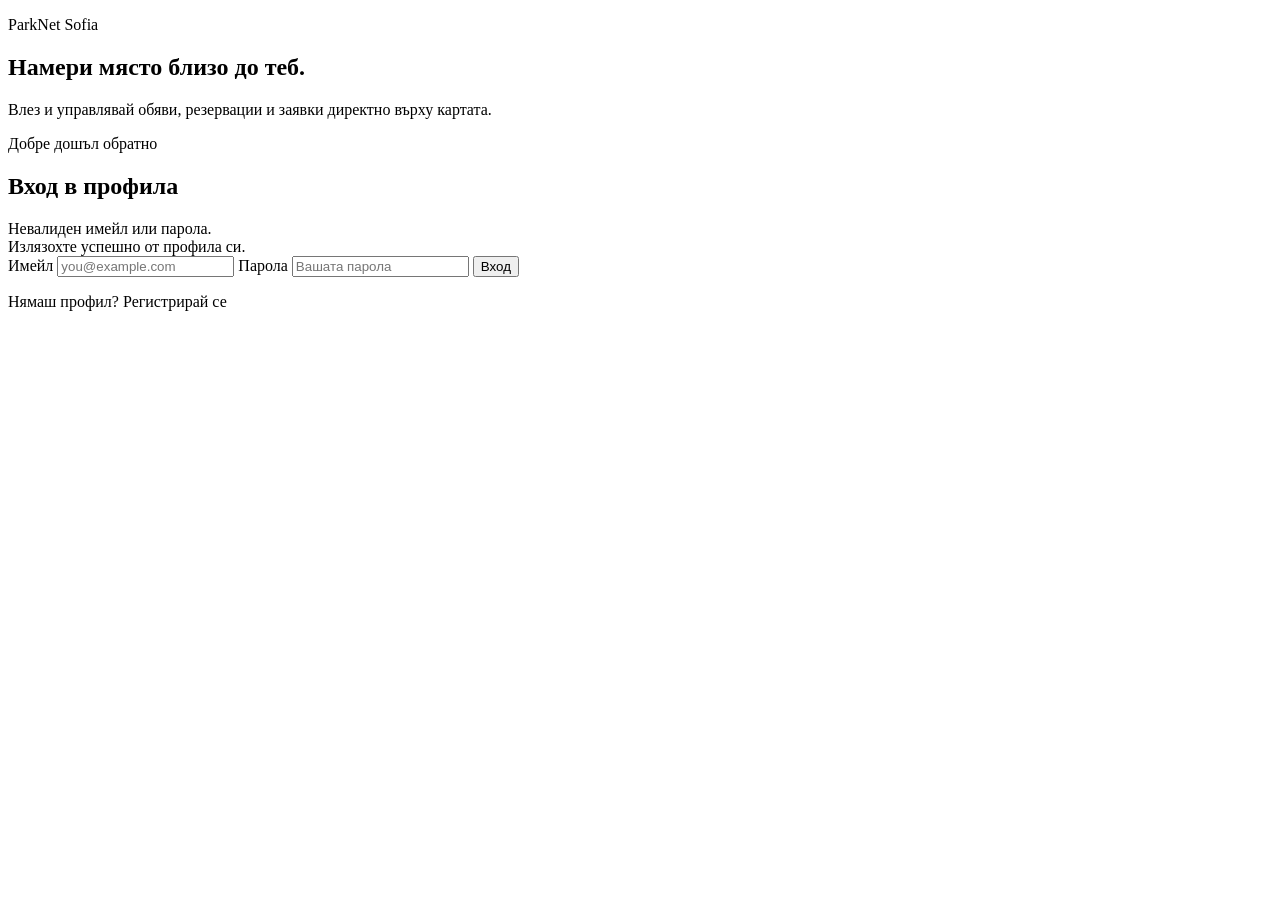
<file: src/main/resources/templates/auth/login.html>
<!DOCTYPE html>
<html lang="bg" xmlns:th="http://www.thymeleaf.org">
<head>
    <meta charset="UTF-8">
    <meta name="viewport" content="width=device-width, initial-scale=1.0">
    <title>Вход | ParkNet</title>
    <link rel="stylesheet" th:href="@{/css/style.css}">
</head>
<body class="auth-body">
<div th:replace="~{fragments/nav :: nav}"></div>

<main class="auth-shell">
    <section class="auth-hero-panel" aria-label="ParkNet">
        <span class="parknet-logo auth-logo" aria-hidden="true"></span>
        <p class="eyebrow">ParkNet Sofia</p>
        <h1>Намери място близо до теб.</h1>
        <p>Влез и управлявай обяви, резервации и заявки директно върху картата.</p>
    </section>

    <section class="auth-panel">
        <p class="eyebrow">Добре дошъл обратно</p>
        <h2>Вход в профила</h2>

        <div class="alert success" th:if="${registrationSuccess}" th:text="${registrationSuccess}"></div>
        <div class="alert error" th:if="${param.error}">Невалиден имейл или парола.</div>
        <div class="alert success" th:if="${param.logout}">Излязохте успешно от профила си.</div>

        <form th:action="@{/login}" method="post" class="stacked-form">
            <input type="hidden" th:name="${_csrf.parameterName}" th:value="${_csrf.token}">
            <label>
                <span>Имейл</span>
                <input type="email" name="email" autocomplete="email" placeholder="you@example.com" required>
            </label>
            <label>
                <span>Парола</span>
                <input type="password" name="password" autocomplete="current-password" placeholder="Вашата парола" required>
            </label>
            <button type="submit">Вход</button>
        </form>

        <p class="form-switch">Нямаш профил? <a th:href="@{/register}">Регистрирай се</a></p>
    </section>
</main>
</body>
</html>
</file>
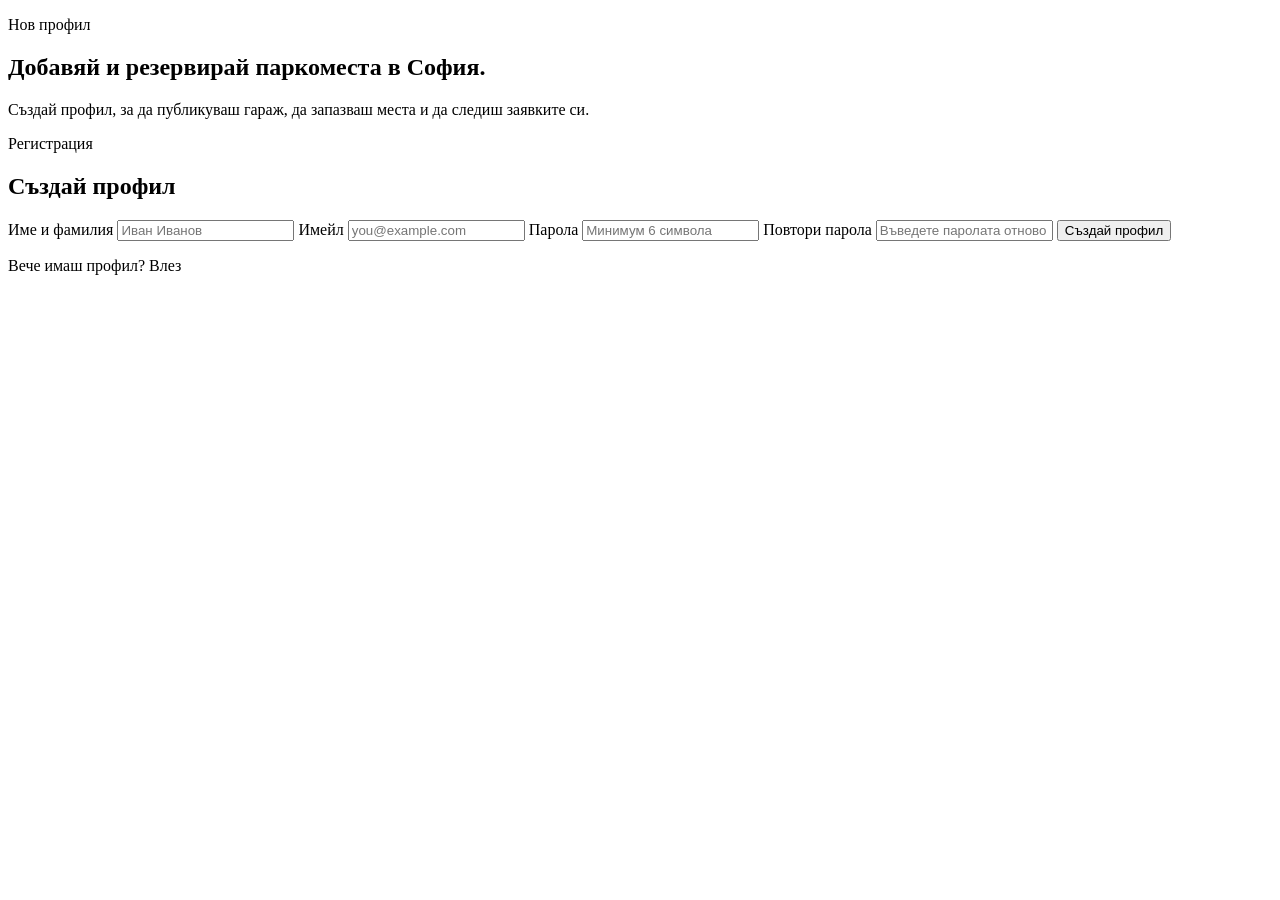
<file: src/main/resources/templates/auth/register.html>
<!DOCTYPE html>
<html lang="bg" xmlns:th="http://www.thymeleaf.org">
<head>
    <meta charset="UTF-8">
    <meta name="viewport" content="width=device-width, initial-scale=1.0">
    <title>Регистрация | ParkNet</title>
    <link rel="stylesheet" th:href="@{/css/style.css}">
</head>
<body class="auth-body">
<div th:replace="~{fragments/nav :: nav}"></div>

<main class="auth-shell">
    <section class="auth-hero-panel" aria-label="ParkNet">
        <span class="parknet-logo auth-logo" aria-hidden="true"></span>
        <p class="eyebrow">Нов профил</p>
        <h1>Добавяй и резервирай паркоместа в София.</h1>
        <p>Създай профил, за да публикуваш гараж, да запазваш места и да следиш заявките си.</p>
    </section>

    <section class="auth-panel">
        <p class="eyebrow">Регистрация</p>
        <h2>Създай профил</h2>

        <form th:action="@{/register}" th:object="${registerRequest}" method="post" class="stacked-form">
            <input type="hidden" th:name="${_csrf.parameterName}" th:value="${_csrf.token}">
            <label>
                <span>Име и фамилия</span>
                <input type="text" th:field="*{fullName}" autocomplete="name" placeholder="Иван Иванов">
                <span class="field-error" th:if="${#fields.hasErrors('fullName')}" th:errors="*{fullName}"></span>
            </label>
            <label>
                <span>Имейл</span>
                <input type="email" th:field="*{email}" autocomplete="email" placeholder="you@example.com">
                <span class="field-error" th:if="${#fields.hasErrors('email')}" th:errors="*{email}"></span>
            </label>
            <label>
                <span>Парола</span>
                <input type="password" th:field="*{password}" autocomplete="new-password" placeholder="Минимум 6 символа">
                <span class="field-error" th:if="${#fields.hasErrors('password')}" th:errors="*{password}"></span>
            </label>
            <label>
                <span>Повтори парола</span>
                <input type="password" th:field="*{confirmPassword}" autocomplete="new-password" placeholder="Въведете паролата отново">
                <span class="field-error" th:if="${#fields.hasErrors('confirmPassword')}" th:errors="*{confirmPassword}"></span>
            </label>
            <button type="submit">Създай профил</button>
        </form>

        <p class="form-switch">Вече имаш профил? <a th:href="@{/login}">Влез</a></p>
    </section>
</main>
</body>
</html>
</file>
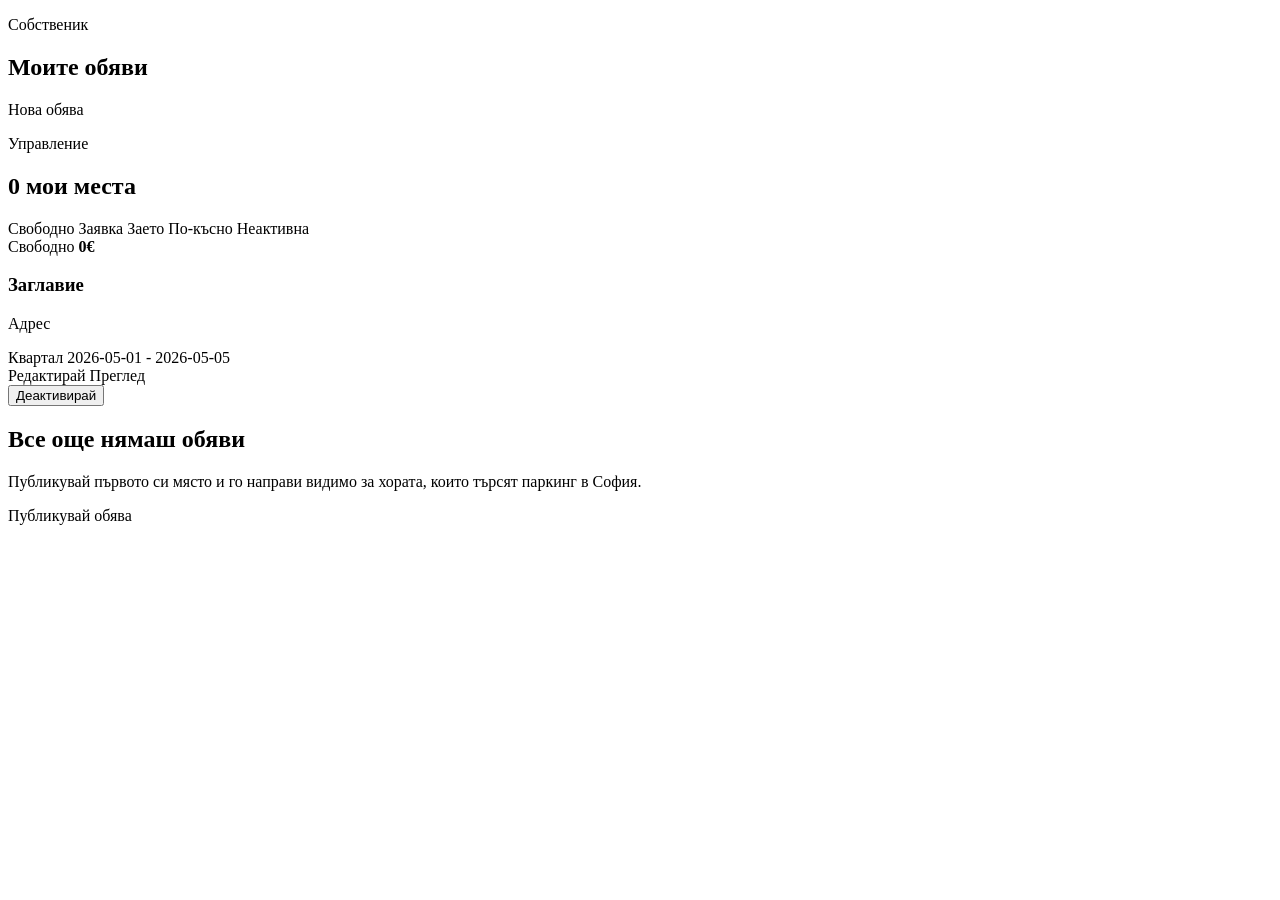
<file: src/main/resources/templates/dashboard/my-listings.html>
<!DOCTYPE html>
<html lang="bg" xmlns:th="http://www.thymeleaf.org">
<head>
    <meta charset="UTF-8">
    <meta name="viewport" content="width=device-width, initial-scale=1.0">
    <title>Моите обяви | ParkNet</title>
    <link rel="stylesheet" th:href="@{/vendor/leaflet/leaflet.css}">
    <link rel="stylesheet" th:href="@{/css/style.css}">
</head>
<body>
<div th:replace="~{fragments/nav :: nav}"></div>

<main class="page">
    <section class="section-heading">
        <div>
            <p class="eyebrow">Собственик</p>
            <h1>Моите обяви</h1>
        </div>
        <a class="primary-action" th:href="@{/listings/new}">Нова обява</a>
    </section>

    <div class="alert success" th:if="${listingSuccess}" th:text="${listingSuccess}"></div>
    <div class="alert error" th:if="${listingError}" th:text="${listingError}"></div>

    <section class="map-workspace owner-map-workspace" th:if="${!#lists.isEmpty(listingMapPoints)}">
        <div class="map-shell owner-map-shell">
            <div id="owner-listings-map" class="sofia-map" aria-label="Карта на моите обяви"></div>
        </div>

        <aside class="map-results-panel owner-map-panel">
            <div class="map-results-header">
                <div>
                    <p class="eyebrow">Управление</p>
                    <h2 th:text="${#lists.size(listings)} + ' мои места'">0 мои места</h2>
                </div>
                <div class="map-legend owner-map-legend" aria-label="Легенда на картата">
                    <span><i class="legend-dot legend-dot-available"></i>Свободно</span>
                    <span><i class="legend-dot legend-dot-requested"></i>Заявка</span>
                    <span><i class="legend-dot legend-dot-booked"></i>Заето</span>
                    <span><i class="legend-dot legend-dot-unavailable"></i>По-късно</span>
                    <span><i class="legend-dot legend-dot-inactive"></i>Неактивна</span>
                </div>
            </div>

            <div class="map-result-list owner-result-list">
                <article class="map-result-card owner-listing-card"
                         th:each="point : ${listingMapPoints}"
                         th:attr="data-listing-id=${point.id}">
                    <div class="map-result-topline">
                        <span class="status-dot" th:style="'background: ' + ${point.color}"></span>
                        <span th:text="${point.statusLabel}">Свободно</span>
                        <strong th:text="${point.displayRateLabel}">0€</strong>
                    </div>
                    <h3>
                        <a th:href="${point.editUrl}" th:text="${point.title}">Заглавие</a>
                    </h3>
                    <p th:text="${point.address}">Адрес</p>
                    <div class="date-row">
                        <span th:text="${point.districtName}">Квартал</span>
                        <span>
                            <span th:text="${point.availableFrom}">2026-05-01</span>
                            <span> - </span>
                            <span th:text="${point.availableTo}">2026-05-05</span>
                        </span>
                    </div>
                    <div class="listing-actions">
                        <a th:href="${point.editUrl}">Редактирай</a>
                        <a th:if="${point.colorCategory != 'inactive'}" th:href="${point.detailsUrl}">Преглед</a>
                        <form th:if="${point.colorCategory != 'inactive'}" th:action="@{/listings/{id}/delete(id=${point.id})}" method="post">
                            <input type="hidden" th:name="${_csrf.parameterName}" th:value="${_csrf.token}">
                            <button type="submit">Деактивирай</button>
                        </form>
                    </div>
                </article>
            </div>
        </aside>
    </section>

    <section class="empty-state" th:if="${#lists.isEmpty(listings)}">
        <h2>Все още нямаш обяви</h2>
        <p>Публикувай първото си място и го направи видимо за хората, които търсят паркинг в София.</p>
        <a th:href="@{/listings/new}">Публикувай обява</a>
    </section>
</main>
<script th:src="@{/vendor/leaflet/leaflet.js}"></script>
<script th:inline="javascript">
    const listingPoints = /*[[${listingMapPoints}]]*/ [];
    const sofiaCenter = [42.6977, 23.3219];
    const sofiaBounds = [[42.55, 23.05], [42.85, 23.65]];

    function escapeHtml(value) {
        return String(value)
            .replaceAll("&", "&amp;")
            .replaceAll("<", "&lt;")
            .replaceAll(">", "&gt;")
            .replaceAll("\"", "&quot;")
            .replaceAll("'", "&#039;");
    }

    function initializeOwnerListingsMap() {
        const mapElement = document.getElementById("owner-listings-map");
        if (!mapElement || !window.L) {
            return;
        }

        const map = L.map(mapElement, {
            scrollWheelZoom: false,
            zoomControl: true,
            maxBounds: L.latLngBounds(sofiaBounds).pad(0.35),
            maxBoundsViscosity: 0.82
        }).setView(sofiaCenter, 12);

        L.tileLayer("https://{s}.tile.openstreetmap.org/{z}/{x}/{y}.png", {
            maxZoom: 19,
            attribution: '&copy; OpenStreetMap contributors'
        }).addTo(map);

        const bounds = [];
        const markersById = {};

        listingPoints.forEach((point) => {
            const latitude = Number(point.centerLatitude);
            const longitude = Number(point.centerLongitude);
            if (!Number.isFinite(latitude) || !Number.isFinite(longitude)) {
                return;
            }

            const popupHtml = `
                <div class="map-popup">
                    <strong>${escapeHtml(point.title)}</strong>
                    <span>${escapeHtml(point.statusLabel)} · ${escapeHtml(point.displayRateLabel)}</span>
                    <span>${escapeHtml(point.address)}</span>
                    <a href="${escapeHtml(point.editUrl)}">Редактирай</a>
                </div>
            `;

            if (point.geometryGeoJson) {
                try {
                    const shape = L.geoJSON(JSON.parse(point.geometryGeoJson), {
                        style: {
                            color: point.color,
                            weight: 2,
                            fillColor: point.color,
                            fillOpacity: 0.22
                        }
                    }).addTo(map);
                    shape.bindPopup(popupHtml);
                    shape.on("click", () => highlightResultCard(point.id));
                } catch (error) {
                    // Invalid stored geometry should not block the management map.
                }
            }

            const marker = L.marker([latitude, longitude], {
                icon: L.divIcon({
                    className: "",
                    html: `<span class="map-pin map-pin-${escapeHtml(point.colorCategory)}" style="--pin-color: ${escapeHtml(point.color)}"></span>`,
                    iconSize: [28, 28],
                    iconAnchor: [14, 14],
                    popupAnchor: [0, -14]
                })
            }).addTo(map);

            marker.bindPopup(popupHtml);

            marker.on("click", () => {
                highlightResultCard(point.id);
            });

            bounds.push([latitude, longitude]);
            markersById[point.id] = marker;
        });

        if (bounds.length > 0) {
            map.fitBounds(bounds, {padding: [34, 34], maxZoom: 14});
        }

        document.querySelectorAll("[data-listing-id]").forEach((card) => {
            card.addEventListener("mouseenter", () => {
                const marker = markersById[card.dataset.listingId];
                if (marker) {
                    map.panTo(marker.getLatLng(), {animate: true, duration: 0.35});
                    marker.openPopup();
                }
            });
        });

        function highlightResultCard(listingId) {
            const card = document.querySelector(`[data-listing-id="${listingId}"]`);
            if (card) {
                card.scrollIntoView({block: "nearest", behavior: "smooth"});
                card.classList.add("is-highlighted");
                setTimeout(() => card.classList.remove("is-highlighted"), 900);
            }
        }
    }

    initializeOwnerListingsMap();
</script>
</body>
</html>
</file>
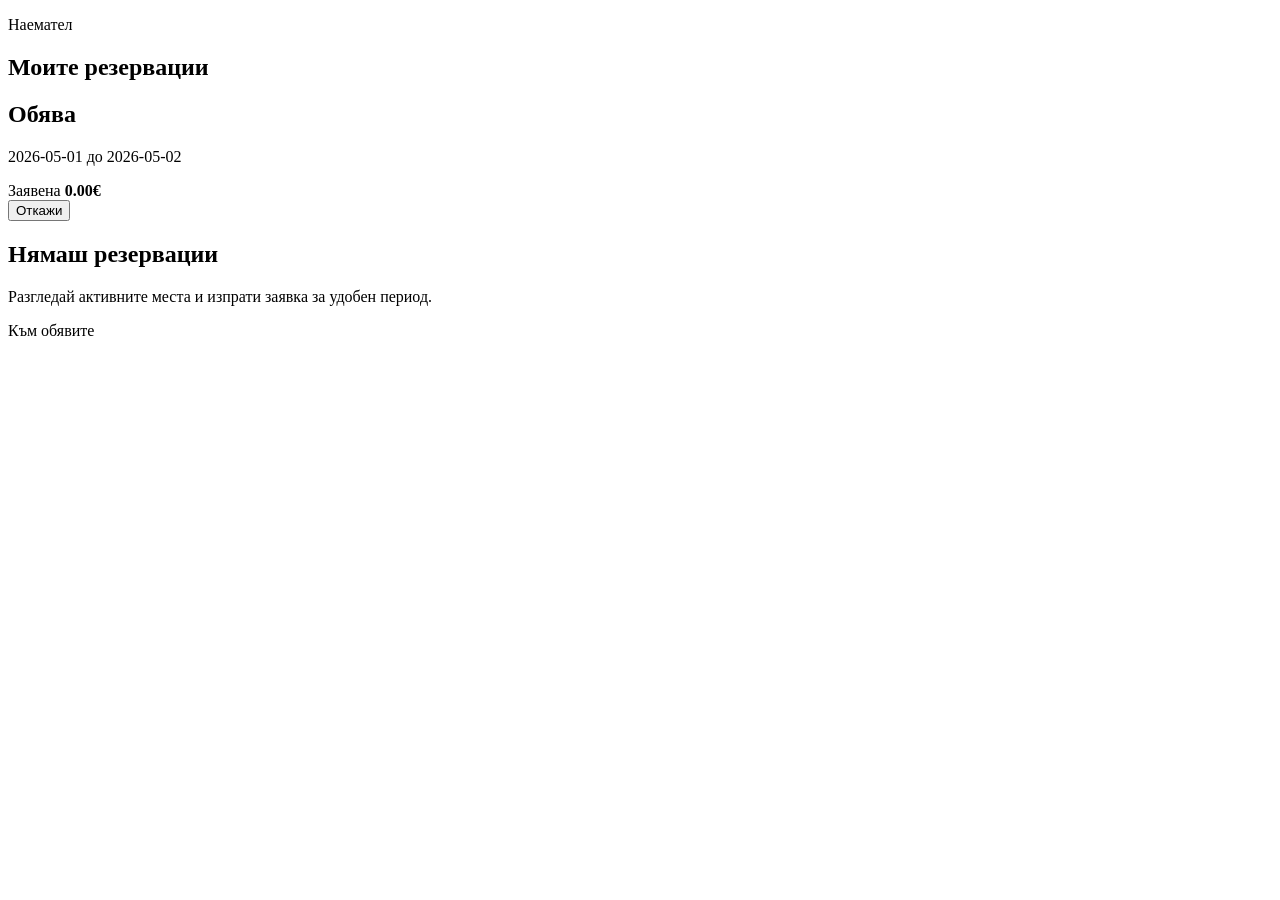
<file: src/main/resources/templates/dashboard/my-reservations.html>
<!DOCTYPE html>
<html lang="bg" xmlns:th="http://www.thymeleaf.org">
<head>
    <meta charset="UTF-8">
    <meta name="viewport" content="width=device-width, initial-scale=1.0">
    <title>Моите резервации | ParkNet</title>
    <link rel="stylesheet" th:href="@{/css/style.css}">
</head>
<body>
<div th:replace="~{fragments/nav :: nav}"></div>

<main class="page">
    <section class="section-heading">
        <div>
            <p class="eyebrow">Наемател</p>
            <h1>Моите резервации</h1>
        </div>
    </section>

    <div class="alert success" th:if="${reservationSuccess}" th:text="${reservationSuccess}"></div>
    <div class="alert error" th:if="${reservationError}" th:text="${reservationError}"></div>

    <section class="reservation-list" th:if="${!#lists.isEmpty(reservations)}">
        <article class="reservation-row" th:each="reservation : ${reservations}">
            <div>
                <h2>
                    <a th:href="@{/listings/{id}(id=${reservation.listing.id})}" th:text="${reservation.listing.title}">Обява</a>
                </h2>
                <p>
                    <span th:text="${reservation.startDate}">2026-05-01</span>
                    <span>до</span>
                    <span th:text="${reservation.endDate}">2026-05-02</span>
                </p>
            </div>
            <div class="reservation-summary">
                <span class="status" th:text="${reservation.status.displayName}">Заявена</span>
                <strong><span th:text="${#numbers.formatDecimal(reservation.totalPrice, 1, 2)}">0.00</span>€</strong>
                <form th:if="${reservation.status.name() != 'CANCELLED'}"
                      th:action="@{/reservations/{id}/cancel(id=${reservation.id})}"
                      method="post"
                      class="inline-form">
                    <input type="hidden" th:name="${_csrf.parameterName}" th:value="${_csrf.token}">
                    <input type="hidden" name="returnTo" value="/my-reservations">
                    <button type="submit" class="text-danger-button">Откажи</button>
                </form>
            </div>
        </article>
    </section>

    <section class="empty-state" th:if="${#lists.isEmpty(reservations)}">
        <h2>Нямаш резервации</h2>
        <p>Разгледай активните места и изпрати заявка за удобен период.</p>
        <a th:href="@{/listings}">Към обявите</a>
    </section>
</main>
</body>
</html>
</file>
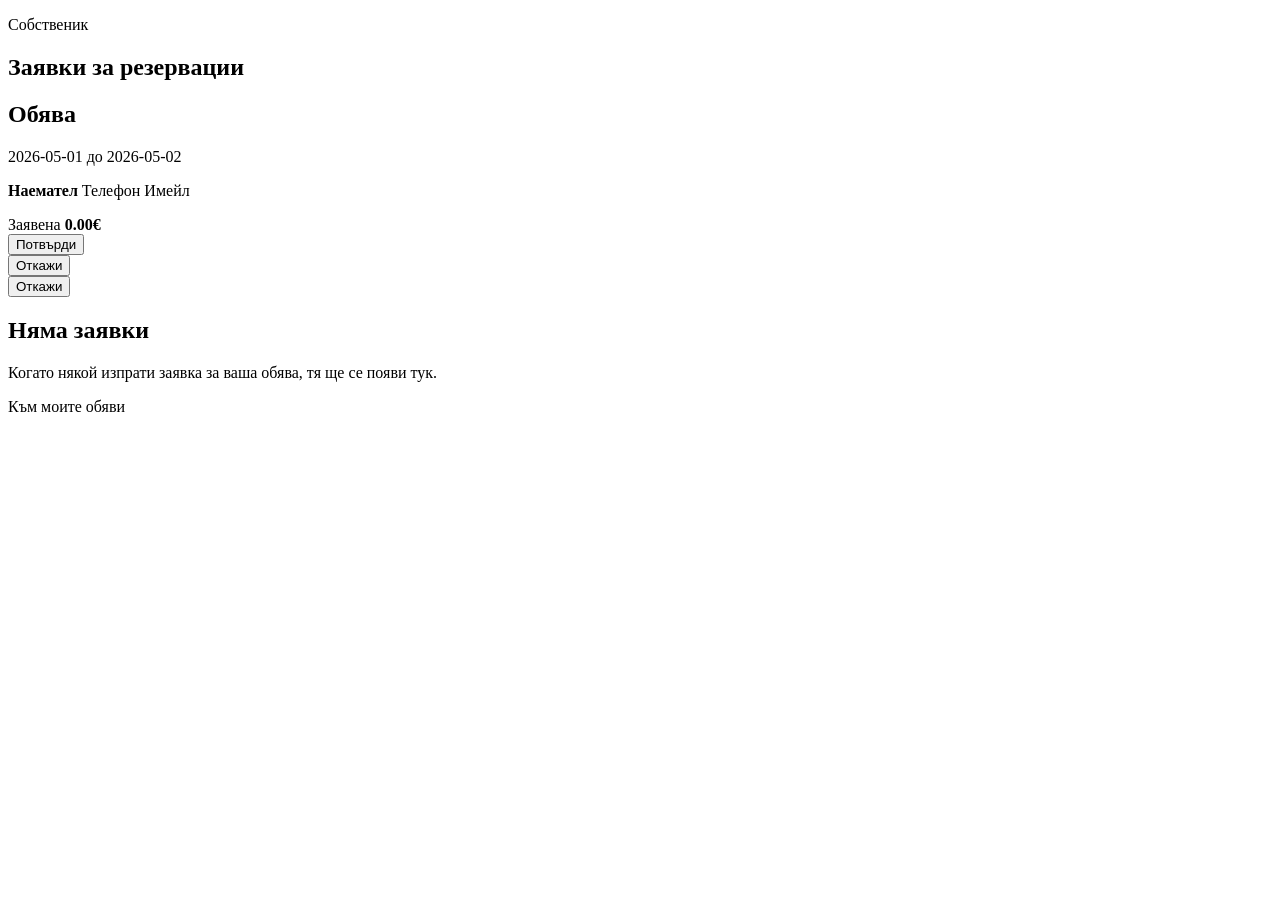
<file: src/main/resources/templates/dashboard/reservation-requests.html>
<!DOCTYPE html>
<html lang="bg" xmlns:th="http://www.thymeleaf.org">
<head>
    <meta charset="UTF-8">
    <meta name="viewport" content="width=device-width, initial-scale=1.0">
    <title>Заявки за резервации | ParkNet</title>
    <link rel="stylesheet" th:href="@{/css/style.css}">
</head>
<body>
<div th:replace="~{fragments/nav :: nav}"></div>

<main class="page">
    <section class="section-heading">
        <div>
            <p class="eyebrow">Собственик</p>
            <h1>Заявки за резервации</h1>
        </div>
    </section>

    <div class="alert success" th:if="${reservationSuccess}" th:text="${reservationSuccess}"></div>
    <div class="alert error" th:if="${reservationError}" th:text="${reservationError}"></div>

    <section class="reservation-list" th:if="${!#lists.isEmpty(reservations)}">
        <article class="reservation-row" th:each="reservation : ${reservations}">
            <div>
                <h2>
                    <a th:href="@{/listings/{id}(id=${reservation.listing.id})}" th:text="${reservation.listing.title}">Обява</a>
                </h2>
                <p>
                    <span th:text="${reservation.startDate}">2026-05-01</span>
                    <span>до</span>
                    <span th:text="${reservation.endDate}">2026-05-02</span>
                </p>
                <p>
                    <strong th:text="${reservation.renter.fullName}">Наемател</strong>
                    <span th:text="${reservation.renter.phone}">Телефон</span>
                    <span th:text="${reservation.renter.email}">Имейл</span>
                </p>
            </div>
            <div class="reservation-summary">
                <span class="status" th:text="${reservation.status.displayName}">Заявена</span>
                <strong><span th:text="${#numbers.formatDecimal(reservation.totalPrice, 1, 2)}">0.00</span>€</strong>
                <div class="reservation-actions" th:if="${reservation.status.name() == 'REQUESTED'}">
                    <form th:action="@{/reservations/{id}/confirm(id=${reservation.id})}" method="post" class="inline-form">
                        <input type="hidden" th:name="${_csrf.parameterName}" th:value="${_csrf.token}">
                        <button type="submit" class="confirm-button">Потвърди</button>
                    </form>
                    <form th:action="@{/reservations/{id}/cancel(id=${reservation.id})}" method="post" class="inline-form">
                        <input type="hidden" th:name="${_csrf.parameterName}" th:value="${_csrf.token}">
                        <input type="hidden" name="returnTo" value="/reservation-requests">
                        <button type="submit" class="text-danger-button">Откажи</button>
                    </form>
                </div>
                <form th:if="${reservation.status.name() == 'CONFIRMED'}"
                      th:action="@{/reservations/{id}/cancel(id=${reservation.id})}"
                      method="post"
                      class="inline-form">
                    <input type="hidden" th:name="${_csrf.parameterName}" th:value="${_csrf.token}">
                    <input type="hidden" name="returnTo" value="/reservation-requests">
                    <button type="submit" class="text-danger-button">Откажи</button>
                </form>
            </div>
        </article>
    </section>

    <section class="empty-state" th:if="${#lists.isEmpty(reservations)}">
        <h2>Няма заявки</h2>
        <p>Когато някой изпрати заявка за ваша обява, тя ще се появи тук.</p>
        <a th:href="@{/my-listings}">Към моите обяви</a>
    </section>
</main>
</body>
</html>
</file>
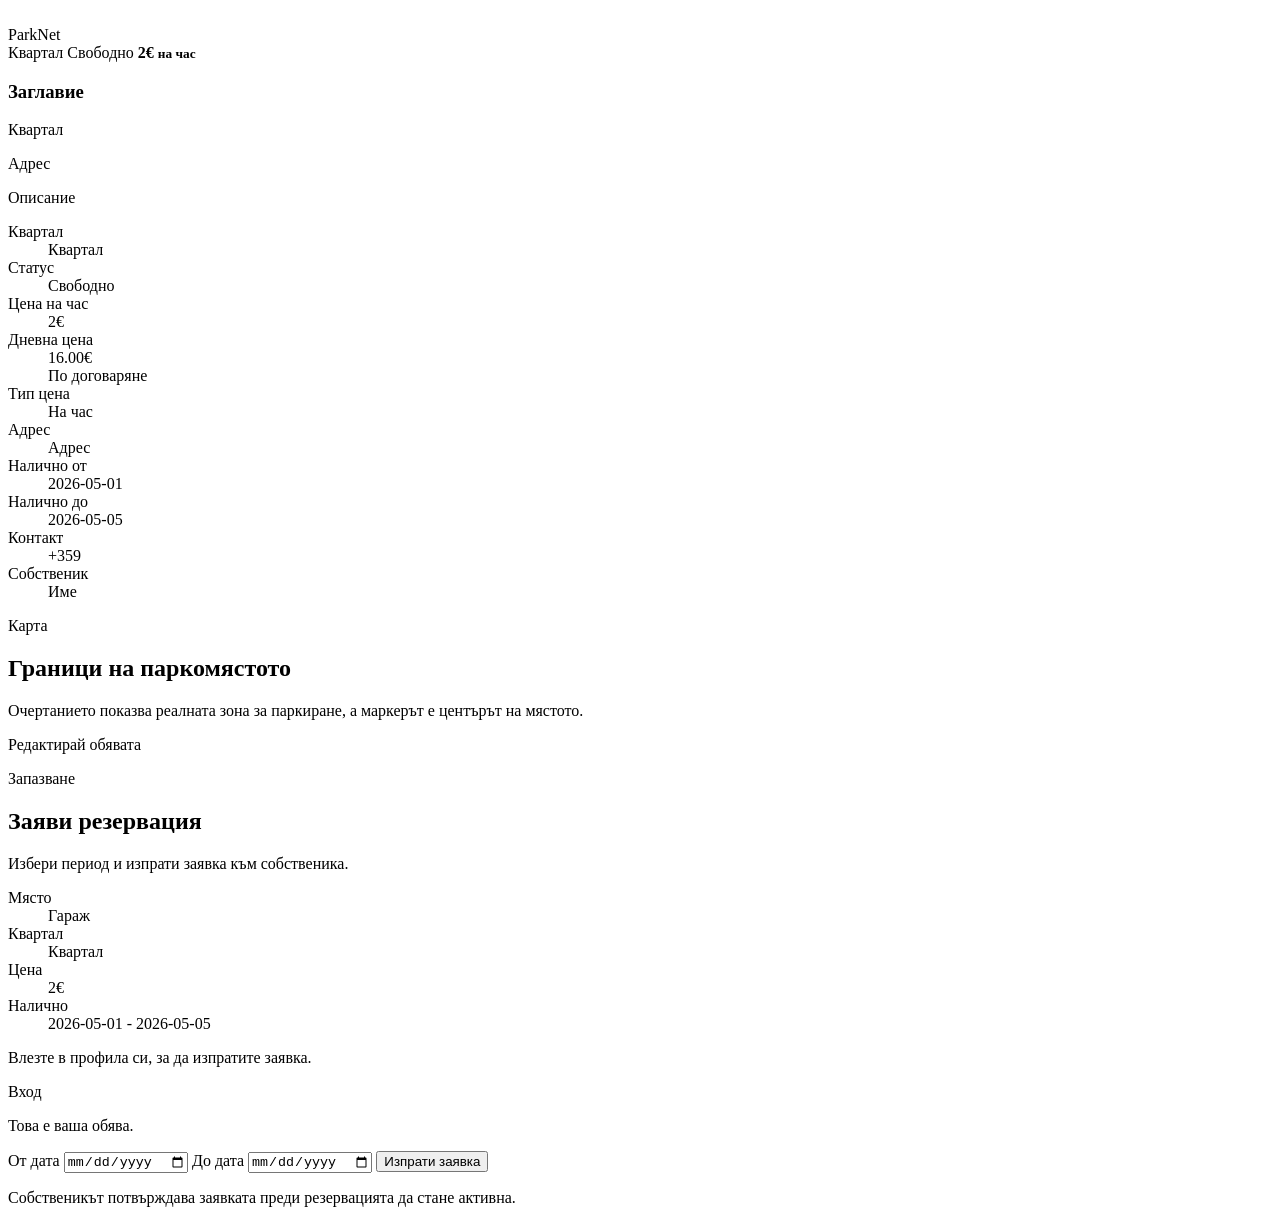
<file: src/main/resources/templates/listings/details.html>
<!DOCTYPE html>
<html lang="bg" xmlns:th="http://www.thymeleaf.org">
<head>
    <meta charset="UTF-8">
    <meta name="viewport" content="width=device-width, initial-scale=1.0">
    <title th:text="${listing.title} + ' | ParkNet'">Обява | ParkNet</title>
    <link rel="stylesheet" th:href="@{/vendor/leaflet/leaflet.css}">
    <link rel="stylesheet" th:href="@{/css/style.css}">
</head>
<body>
<div th:replace="~{fragments/nav :: nav}"></div>

<main class="page details-page">
    <section class="details-layout">
        <article class="details-main">
            <div class="details-image">
                <img th:if="${listing.imagePath != null}" th:src="${listing.imagePath}" th:alt="${listing.title}">
                <div class="image-fallback large" th:unless="${listing.imagePath != null}">ParkNet</div>
            </div>
            <div class="details-content">
                <div class="details-hero-badges">
                    <span th:text="${listing.district.displayName}">Квартал</span>
                    <span th:text="${listingMapPoint.statusLabel}">Свободно</span>
                    <strong><span th:text="${listingMapPoint.displayRateLabel}">2€</span> <small>на час</small></strong>
                </div>
                <h1 th:text="${listing.title}">Заглавие</h1>
                <div class="details-address-block">
                    <span th:text="${listing.district.displayName}">Квартал</span>
                    <p class="address" th:text="${listing.address}">Адрес</p>
                </div>
                <p class="details-description" th:text="${listing.description}">Описание</p>
                <dl class="info-list">
                    <div>
                        <dt>Квартал</dt>
                        <dd th:text="${listing.district.displayName}">Квартал</dd>
                    </div>
                    <div>
                        <dt>Статус</dt>
                        <dd th:text="${listingMapPoint.statusLabel}">Свободно</dd>
                    </div>
                    <div>
                        <dt>Цена на час</dt>
                        <dd th:text="${listingMapPoint.displayRateLabel}">2€</dd>
                    </div>
                    <div>
                        <dt>Дневна цена</dt>
                        <dd th:if="${listing.pricePerDay != null}">
                            <span th:text="${#numbers.formatDecimal(listing.pricePerDay, 1, 2)}">16.00</span>€
                        </dd>
                        <dd th:unless="${listing.pricePerDay != null}">По договаряне</dd>
                    </div>
                    <div>
                        <dt>Тип цена</dt>
                        <dd th:text="${listing.pricingType.displayName}">На час</dd>
                    </div>
                    <div>
                        <dt>Адрес</dt>
                        <dd th:text="${listing.address}">Адрес</dd>
                    </div>
                    <div>
                        <dt>Налично от</dt>
                        <dd th:text="${listing.availableFrom}">2026-05-01</dd>
                    </div>
                    <div>
                        <dt>Налично до</dt>
                        <dd th:text="${listing.availableTo}">2026-05-05</dd>
                    </div>
                    <div>
                        <dt>Контакт</dt>
                        <dd th:text="${listing.phone}">+359</dd>
                    </div>
                    <div>
                        <dt>Собственик</dt>
                        <dd th:text="${listing.owner.fullName}">Име</dd>
                    </div>
                </dl>
                <section class="detail-map-card">
                    <div>
                        <p class="eyebrow">Карта</p>
                        <h2>Граници на паркомястото</h2>
                        <p>Очертанието показва реалната зона за паркиране, а маркерът е центърът на мястото.</p>
                    </div>
                    <div id="listing-detail-map" class="detail-map" aria-label="Карта с граници на паркомястото"></div>
                </section>
                <a class="secondary-action" th:if="${ownsListing}" th:href="@{/listings/{id}/edit(id=${listing.id})}">Редактирай обявата</a>
            </div>
        </article>

        <aside class="side-panel">
            <div class="alert success" th:if="${reservationSuccess}" th:text="${reservationSuccess}"></div>
            <div class="alert error" th:if="${reservationError}" th:text="${reservationError}"></div>

            <div class="reservation-card-heading">
                <p class="eyebrow">Запазване</p>
                <h2>Заяви резервация</h2>
                <p>Избери период и изпрати заявка към собственика.</p>
            </div>

            <dl class="reservation-detail-list">
                <div>
                    <dt>Място</dt>
                    <dd th:text="${listing.title}">Гараж</dd>
                </div>
                <div>
                    <dt>Квартал</dt>
                    <dd th:text="${listing.district.displayName}">Квартал</dd>
                </div>
                <div>
                    <dt>Цена</dt>
                    <dd th:text="${listingMapPoint.displayRateLabel}">2€</dd>
                </div>
                <div>
                    <dt>Налично</dt>
                    <dd>
                        <span th:text="${listing.availableFrom}">2026-05-01</span>
                        <span> - </span>
                        <span th:text="${listing.availableTo}">2026-05-05</span>
                    </dd>
                </div>
            </dl>

            <p class="muted" th:if="${!isAuthenticated}">
                Влезте в профила си, за да изпратите заявка.
            </p>
            <a class="full-width-action" th:if="${!isAuthenticated}" th:href="@{/login}">Вход</a>

            <p class="muted" th:if="${isAuthenticated && ownsListing}">
                Това е ваша обява.
            </p>

            <form th:if="${isAuthenticated && !ownsListing}"
                  th:action="@{/listings/{id}/reserve(id=${listing.id})}"
                  th:object="${reservationRequest}"
                  method="post"
                  class="stacked-form">
                <input type="hidden" th:name="${_csrf.parameterName}" th:value="${_csrf.token}">
                <label>
                    <span>От дата</span>
                    <input type="date" th:field="*{startDate}" th:min="${listing.availableFrom}" th:max="${listing.availableTo}">
                    <span class="field-error" th:if="${#fields.hasErrors('startDate')}" th:errors="*{startDate}"></span>
                </label>
                <label>
                    <span>До дата</span>
                    <input type="date" th:field="*{endDate}" th:min="${listing.availableFrom}" th:max="${listing.availableTo}">
                    <span class="field-error" th:if="${#fields.hasErrors('endDate')}" th:errors="*{endDate}"></span>
                </label>
                <button type="submit">Изпрати заявка</button>
                <p class="reservation-note">Собственикът потвърждава заявката преди резервацията да стане активна.</p>
            </form>
        </aside>
    </section>
</main>
<script th:src="@{/vendor/leaflet/leaflet.js}"></script>
<script th:inline="javascript">
    const listingPoint = /*[[${listingMapPoint}]]*/ null;

    function escapeHtml(value) {
        return String(value)
            .replaceAll("&", "&amp;")
            .replaceAll("<", "&lt;")
            .replaceAll(">", "&gt;")
            .replaceAll("\"", "&quot;")
            .replaceAll("'", "&#039;");
    }

    if (listingPoint && window.L) {
        const latitude = Number(listingPoint.centerLatitude);
        const longitude = Number(listingPoint.centerLongitude);
        const sofiaBounds = new Array([42.55, 23.05], [42.85, 23.65]);
        const map = L.map("listing-detail-map", {
            scrollWheelZoom: false,
            maxBounds: L.latLngBounds(sofiaBounds).pad(0.35),
            maxBoundsViscosity: 0.82
        }).setView([latitude, longitude], 15);

        L.tileLayer("https://{s}.tile.openstreetmap.org/{z}/{x}/{y}.png", {
            maxZoom: 19,
            attribution: '&copy; OpenStreetMap contributors'
        }).addTo(map);

        if (listingPoint.geometryGeoJson) {
            try {
                const shape = L.geoJSON(JSON.parse(listingPoint.geometryGeoJson), {
                    style: {
                        color: listingPoint.color,
                        weight: 2,
                        fillColor: listingPoint.color,
                        fillOpacity: 0.22
                    }
                }).addTo(map);
                map.fitBounds(shape.getBounds(), {padding: [26, 26], maxZoom: 17});
            } catch (error) {
                map.setView([latitude, longitude], 15);
            }
        }

        L.marker([latitude, longitude], {
            icon: L.divIcon({
                className: "",
                html: `<span class="map-pin map-pin-${escapeHtml(listingPoint.colorCategory)}" style="--pin-color: ${escapeHtml(listingPoint.color)}"></span>`,
                iconSize: [28, 28],
                iconAnchor: [14, 14]
            })
        }).addTo(map).bindPopup(escapeHtml(listingPoint.title)).openPopup();
    }
</script>
</body>
</html>
</file>
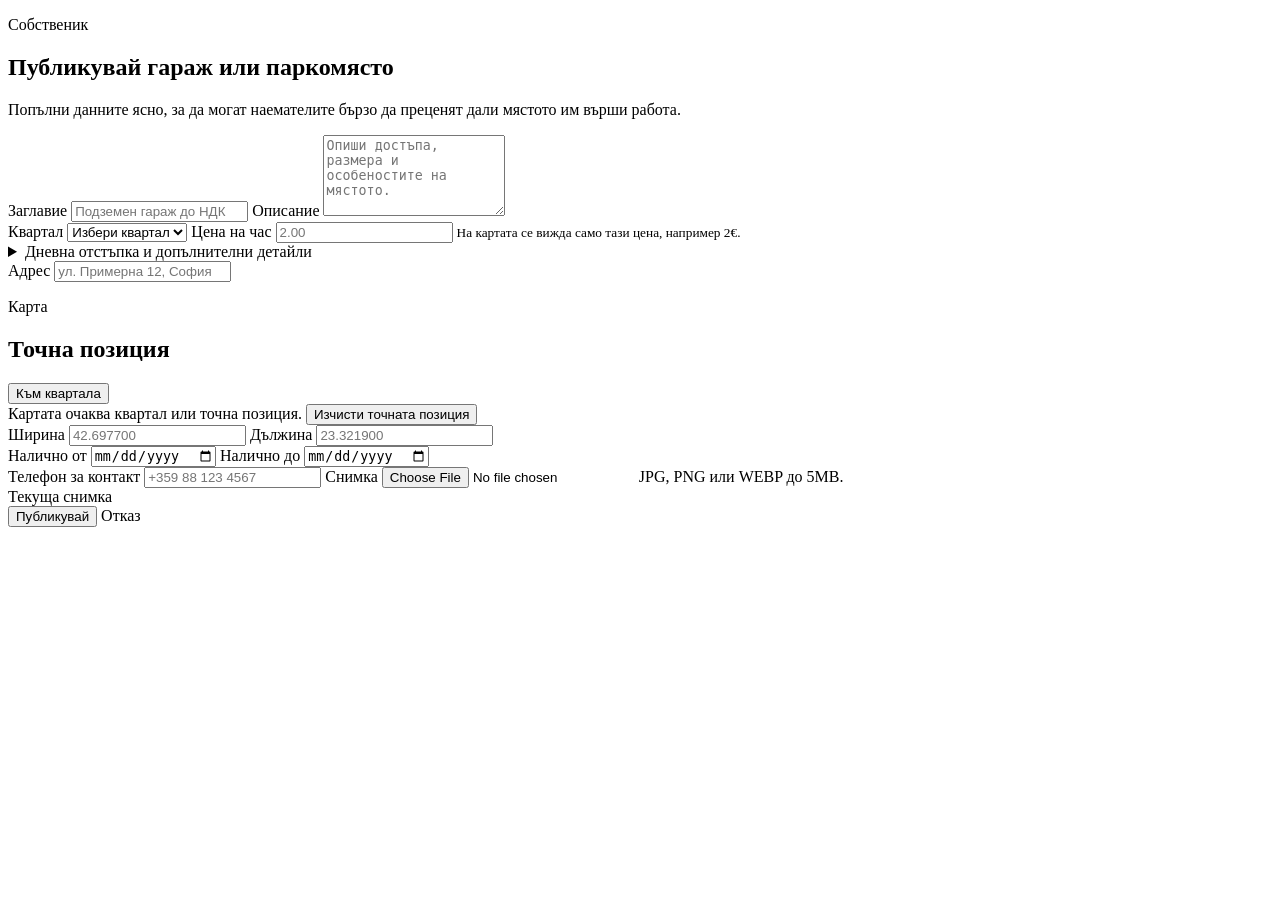
<file: src/main/resources/templates/listings/form.html>
<!DOCTYPE html>
<html lang="bg" xmlns:th="http://www.thymeleaf.org">
<head>
    <meta charset="UTF-8">
    <meta name="viewport" content="width=device-width, initial-scale=1.0">
    <title th:text="${formTitle} + ' | ParkNet'">Обява | ParkNet</title>
    <link rel="stylesheet" th:href="@{/vendor/leaflet/leaflet.css}">
    <link rel="stylesheet" th:href="@{/css/style.css}">
</head>
<body>
<div th:replace="~{fragments/nav :: nav}"></div>

<main class="page narrow-page">
    <section class="form-heading">
        <p class="eyebrow">Собственик</p>
        <h1 th:text="${formTitle}">Публикувай гараж или паркомясто</h1>
        <p th:text="${formIntro}">Попълни данните ясно, за да могат наемателите бързо да преценят дали мястото им върши работа.</p>
    </section>

    <form th:action="${formAction}" th:object="${listingForm}" method="post" enctype="multipart/form-data" class="stacked-form form-surface">
        <input type="hidden" th:name="${_csrf.parameterName}" th:value="${_csrf.token}">

        <label>
            <span>Заглавие</span>
            <input type="text" th:field="*{title}" placeholder="Подземен гараж до НДК">
            <span class="field-error" th:if="${#fields.hasErrors('title')}" th:errors="*{title}"></span>
        </label>

        <label>
            <span>Описание</span>
            <textarea rows="5" th:field="*{description}" placeholder="Опиши достъпа, размера и особеностите на мястото."></textarea>
            <span class="field-error" th:if="${#fields.hasErrors('description')}" th:errors="*{description}"></span>
        </label>

        <div class="two-column">
            <label>
                <span>Квартал</span>
                <select th:field="*{district}">
                    <option value="">Избери квартал</option>
                    <option th:each="district : ${districts}"
                            th:value="${district}"
                            th:text="${district.displayName}">
                        Квартал
                    </option>
                </select>
                <span class="field-error" th:if="${#fields.hasErrors('district')}" th:errors="*{district}"></span>
            </label>
            <label>
                <span>Цена на час</span>
                <input type="number" min="0" step="0.01" th:field="*{pricePerHour}" placeholder="2.00">
                <small class="field-hint">На картата се вижда само тази цена, например 2€.</small>
                <input type="hidden" name="pricingType" value="HOURLY">
                <span class="field-error" th:if="${#fields.hasErrors('pricingType')}" th:errors="*{pricingType}"></span>
                <span class="field-error" th:if="${#fields.hasErrors('pricePerHour')}" th:errors="*{pricePerHour}"></span>
            </label>
        </div>

        <details class="form-extra-details">
            <summary>Дневна отстъпка и допълнителни детайли</summary>
            <label>
                <span>Дневна цена с отстъпка</span>
                <input type="number" min="0" step="0.01" th:field="*{pricePerDay}" placeholder="16.00">
                <span class="field-error" th:if="${#fields.hasErrors('pricePerDay')}" th:errors="*{pricePerDay}"></span>
            </label>
            <input type="hidden" name="currency" value="€">
        </details>
        <span class="field-error" th:if="${#fields.hasErrors('pricingValid')}" th:errors="*{pricingValid}"></span>

        <label>
            <span>Адрес</span>
            <input type="text" th:field="*{address}" placeholder="ул. Примерна 12, София">
            <span class="field-error" th:if="${#fields.hasErrors('address')}" th:errors="*{address}"></span>
        </label>

        <section class="form-map-section">
            <div class="form-map-heading">
                <div>
                    <p class="eyebrow">Карта</p>
                    <h2>Точна позиция</h2>
                </div>
                <button class="ghost-action" id="use-district-center" type="button">Към квартала</button>
            </div>
            <div id="listing-form-map" class="form-map" aria-label="Избор на позиция на обявата върху картата"></div>
            <input type="hidden" th:field="*{geometryGeoJson}">
            <input type="hidden" th:field="*{mapColorModeOverride}">
            <div class="coordinate-preview-row">
                <span id="coordinate-preview">Картата очаква квартал или точна позиция.</span>
                <button class="text-button" id="clear-coordinates" type="button">Изчисти точната позиция</button>
            </div>
            <div class="two-column manual-coordinate-fields">
                <label>
                    <span>Ширина</span>
                    <input type="number" step="0.000001" th:field="*{latitude}" placeholder="42.697700">
                    <span class="field-error" th:if="${#fields.hasErrors('latitude')}" th:errors="*{latitude}"></span>
                </label>
                <label>
                    <span>Дължина</span>
                    <input type="number" step="0.000001" th:field="*{longitude}" placeholder="23.321900">
                    <span class="field-error" th:if="${#fields.hasErrors('longitude')}" th:errors="*{longitude}"></span>
                </label>
            </div>
            <span class="field-error" th:if="${#fields.hasErrors('coordinatePairValid')}" th:errors="*{coordinatePairValid}"></span>
            <span class="field-error" th:if="${#fields.hasErrors('geometryGeoJson')}" th:errors="*{geometryGeoJson}"></span>
        </section>

        <div class="two-column">
            <label>
                <span>Налично от</span>
                <input type="date" th:field="*{availableFrom}">
                <span class="field-error" th:if="${#fields.hasErrors('availableFrom')}" th:errors="*{availableFrom}"></span>
            </label>
            <label>
                <span>Налично до</span>
                <input type="date" th:field="*{availableTo}">
                <span class="field-error" th:if="${#fields.hasErrors('availableTo')}" th:errors="*{availableTo}"></span>
            </label>
        </div>

        <label>
            <span>Телефон за контакт</span>
            <input type="text" th:field="*{phone}" placeholder="+359 88 123 4567">
            <span class="field-error" th:if="${#fields.hasErrors('phone')}" th:errors="*{phone}"></span>
        </label>

        <label>
            <span>Снимка</span>
            <input type="file" th:field="*{imageFile}" accept=".jpg,.jpeg,.png,.webp,image/jpeg,image/png,image/webp">
            <span class="field-hint">JPG, PNG или WEBP до 5MB.</span>
            <span class="field-error" th:if="${#fields.hasErrors('imageFile')}" th:errors="*{imageFile}"></span>
        </label>

        <div class="current-image" th:if="${editMode && listing.imagePath != null}">
            <span>Текуща снимка</span>
            <img th:src="${listing.imagePath}" th:alt="${listing.title}">
        </div>

        <div class="form-actions">
            <button type="submit" th:text="${submitLabel}">Публикувай</button>
            <a th:if="${editMode}" th:href="@{/my-listings}">Отказ</a>
        </div>
    </form>
</main>
<script th:src="@{/vendor/leaflet/leaflet.js}"></script>
<script th:inline="javascript">
    const districtCenters = /*[[${districtMapCenters}]]*/ [];
    const sofiaCenter = [42.6977, 23.3219];
    const sofiaBounds = {
        minLatitude: 42.55,
        maxLatitude: 42.85,
        minLongitude: 23.05,
        maxLongitude: 23.65
    };

    function parseCoordinate(value) {
        if (value === null || String(value).trim() === "") {
            return null;
        }
        const number = Number(value);
        return Number.isFinite(number) ? number : null;
    }

    function formatCoordinate(value) {
        return Number(value).toFixed(6);
    }

    function clamp(value, min, max) {
        return Math.min(max, Math.max(min, value));
    }

    function initializeListingFormMap() {
        const mapElement = document.getElementById("listing-form-map");
        const districtSelect = document.getElementById("district");
        const latitudeInput = document.getElementById("latitude");
        const longitudeInput = document.getElementById("longitude");
        const geometryInput = document.getElementById("geometryGeoJson");
        const coordinatePreview = document.getElementById("coordinate-preview");
        const useDistrictCenterButton = document.getElementById("use-district-center");
        const clearCoordinatesButton = document.getElementById("clear-coordinates");

        if (!mapElement || !window.L || !latitudeInput || !longitudeInput || !geometryInput) {
            return;
        }

        function findDistrictCenter() {
            if (!districtSelect || !districtSelect.value) {
                return null;
            }
            return districtCenters.find((center) => center.code === districtSelect.value) || null;
        }

        function previewCenter() {
            const selectedCenter = findDistrictCenter();
            if (!selectedCenter) {
                return {
                    displayName: "София",
                    latitude: sofiaCenter[0],
                    longitude: sofiaCenter[1]
                };
            }
            return {
                displayName: selectedCenter.displayName,
                latitude: Number(selectedCenter.latitude),
                longitude: Number(selectedCenter.longitude)
            };
        }

        function hasSavedCoordinates() {
            return parseCoordinate(latitudeInput.value) !== null && parseCoordinate(longitudeInput.value) !== null;
        }

        function rectangleGeoJson(latitude, longitude) {
            const south = clamp(latitude - 0.00012, sofiaBounds.minLatitude, sofiaBounds.maxLatitude);
            const north = clamp(latitude + 0.00012, sofiaBounds.minLatitude, sofiaBounds.maxLatitude);
            const west = clamp(longitude - 0.00018, sofiaBounds.minLongitude, sofiaBounds.maxLongitude);
            const east = clamp(longitude + 0.00018, sofiaBounds.minLongitude, sofiaBounds.maxLongitude);
            const coordinates = [
                [west, south],
                [east, south],
                [east, north],
                [west, north],
                [west, south]
            ];
            return JSON.stringify({
                type: "Polygon",
                coordinates: [coordinates]
            });
        }

        function parsedGeometryCenter() {
            if (!geometryInput.value) {
                return null;
            }
            try {
                const root = JSON.parse(geometryInput.value);
                const geometry = root.type === "Feature" ? root.geometry : root;
                if (!geometry || geometry.type !== "Polygon" || !Array.isArray(geometry.coordinates)) {
                    return null;
                }
                const ring = geometry.coordinates[0] || [];
                const points = ring.length > 1
                    && ring[0][0] === ring[ring.length - 1][0]
                    && ring[0][1] === ring[ring.length - 1][1]
                    ? ring.slice(0, -1)
                    : ring;
                if (points.length < 3) {
                    return null;
                }
                const sums = points.reduce((total, point) => {
                    return {
                        latitude: total.latitude + Number(point[1]),
                        longitude: total.longitude + Number(point[0])
                    };
                }, {latitude: 0, longitude: 0});
                return {
                    latitude: sums.latitude / points.length,
                    longitude: sums.longitude / points.length
                };
            } catch (error) {
                return null;
            }
        }

        const geometryCenter = parsedGeometryCenter();
        const savedLatitude = parseCoordinate(latitudeInput.value) ?? geometryCenter?.latitude;
        const savedLongitude = parseCoordinate(longitudeInput.value) ?? geometryCenter?.longitude;
        const center = previewCenter();
        const startLatitude = savedLatitude ?? center.latitude;
        const startLongitude = savedLongitude ?? center.longitude;

        const map = L.map(mapElement, {
            scrollWheelZoom: false,
            maxBounds: L.latLngBounds([
                [sofiaBounds.minLatitude, sofiaBounds.minLongitude],
                [sofiaBounds.maxLatitude, sofiaBounds.maxLongitude]
            ]).pad(0.35),
            maxBoundsViscosity: 0.82
        }).setView([startLatitude, startLongitude], hasSavedCoordinates() ? 16 : 13);

        L.tileLayer("https://{s}.tile.openstreetmap.org/{z}/{x}/{y}.png", {
            maxZoom: 19,
            attribution: '&copy; OpenStreetMap contributors'
        }).addTo(map);

        let shapeLayer = null;
        const marker = L.marker([startLatitude, startLongitude], {
            draggable: true,
            icon: L.divIcon({
                className: "",
                html: '<span class="map-pin map-pin-available" style="--pin-color: #1f7a5b"></span>',
                iconSize: [28, 28],
                iconAnchor: [14, 14]
            })
        }).addTo(map);

        function drawShape(geoJson) {
            if (shapeLayer) {
                map.removeLayer(shapeLayer);
            }
            try {
                shapeLayer = L.geoJSON(JSON.parse(geoJson), {
                    style: {
                        color: "#1f7a5b",
                        weight: 2,
                        fillColor: "#1f7a5b",
                        fillOpacity: 0.22
                    }
                }).addTo(map);
            } catch (error) {
                shapeLayer = null;
            }
        }

        function setGeometry(latitude, longitude, forceRectangle) {
            if (!geometryInput.value || forceRectangle) {
                geometryInput.value = rectangleGeoJson(latitude, longitude);
            }
            drawShape(geometryInput.value);
        }

        function updatePreview() {
            if (!coordinatePreview) {
                return;
            }
            if (hasSavedCoordinates()) {
                coordinatePreview.textContent = "Точна позиция: "
                    + formatCoordinate(latitudeInput.value)
                    + ", "
                    + formatCoordinate(longitudeInput.value);
                return;
            }
            coordinatePreview.textContent = "Маркерът ще се запише в района: " + previewCenter().displayName;
        }

        function moveMarker(latitude, longitude, saveCoordinates, zoom) {
            marker.setLatLng([latitude, longitude]);
            map.setView([latitude, longitude], zoom ?? map.getZoom());
            if (saveCoordinates) {
                latitudeInput.value = formatCoordinate(latitude);
                longitudeInput.value = formatCoordinate(longitude);
            }
            setGeometry(latitude, longitude, true);
            updatePreview();
        }

        map.on("click", (event) => {
            moveMarker(event.latlng.lat, event.latlng.lng, true, Math.max(map.getZoom(), 15));
        });

        marker.on("dragend", () => {
            const position = marker.getLatLng();
            moveMarker(position.lat, position.lng, true);
        });

        if (districtSelect) {
            districtSelect.addEventListener("change", () => {
                if (!hasSavedCoordinates()) {
                    const nextCenter = previewCenter();
                    moveMarker(nextCenter.latitude, nextCenter.longitude, false, 13);
                } else {
                    setGeometry(marker.getLatLng().lat, marker.getLatLng().lng, false);
                    updatePreview();
                }
            });
        }

        if (useDistrictCenterButton) {
            useDistrictCenterButton.addEventListener("click", () => {
                const nextCenter = previewCenter();
                moveMarker(nextCenter.latitude, nextCenter.longitude, true, 15);
            });
        }

        if (clearCoordinatesButton) {
            clearCoordinatesButton.addEventListener("click", () => {
                latitudeInput.value = "";
                longitudeInput.value = "";
                const nextCenter = previewCenter();
                moveMarker(nextCenter.latitude, nextCenter.longitude, false, 13);
            });
        }

        latitudeInput.addEventListener("change", () => {
            const latitude = parseCoordinate(latitudeInput.value);
            const longitude = parseCoordinate(longitudeInput.value);
            if (latitude !== null && longitude !== null) {
                moveMarker(latitude, longitude, false, 15);
            } else {
                updatePreview();
            }
        });

        longitudeInput.addEventListener("change", () => {
            const latitude = parseCoordinate(latitudeInput.value);
            const longitude = parseCoordinate(longitudeInput.value);
            if (latitude !== null && longitude !== null) {
                moveMarker(latitude, longitude, false, 15);
            } else {
                updatePreview();
            }
        });

        setGeometry(startLatitude, startLongitude, false);
        updatePreview();
    }

    initializeListingFormMap();
</script>
</body>
</html>
</file>
